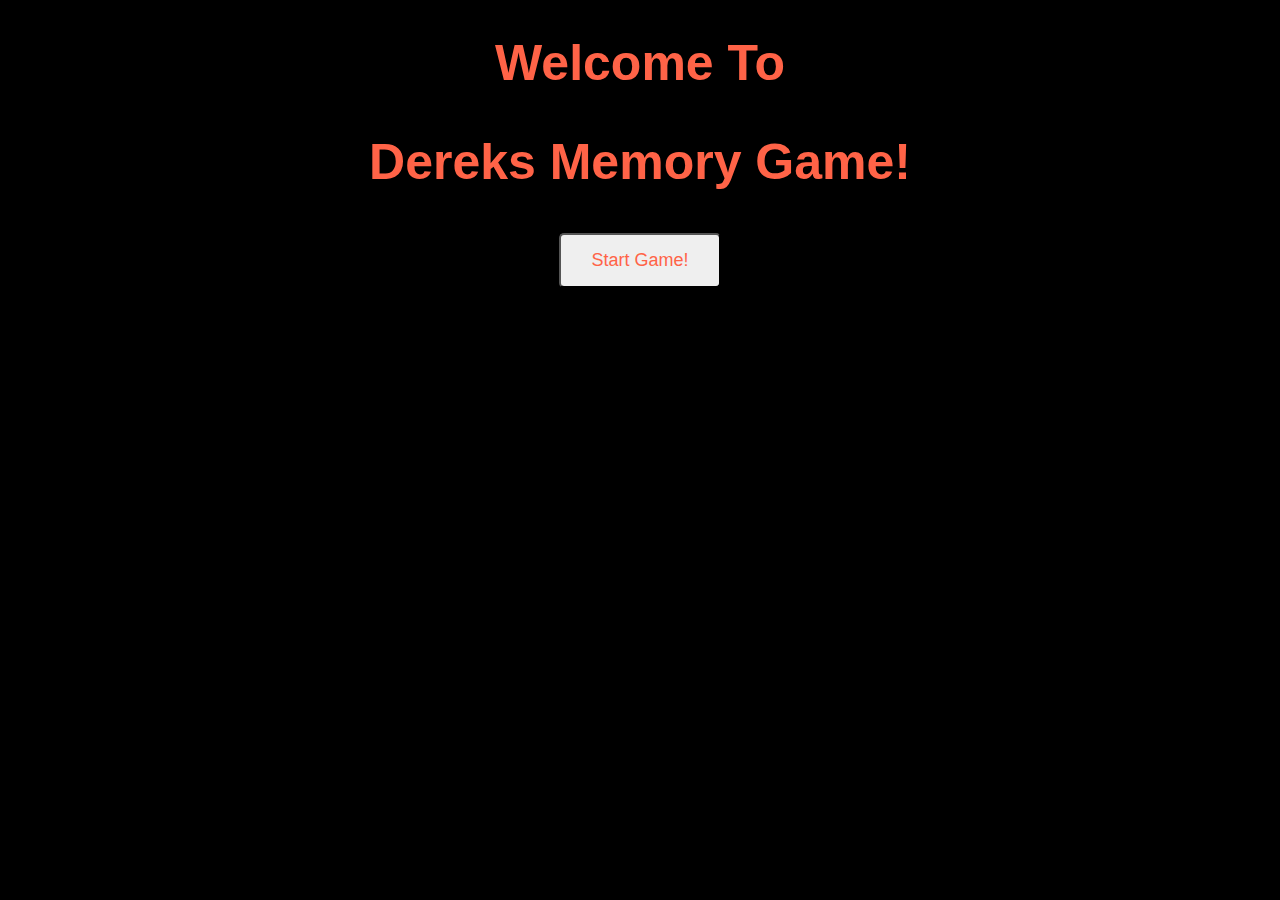
<file: memorygame/index.html>
<!DOCTYPE html>
<html lang="en">
<head>
    <meta charset="UTF-8">
    <meta name="viewport" content="width=device-width, initial-scale=1.0">
    <title>cover page</title>
    <link rel="stylesheet" href="cover-style.css">
</head>
<body>
  
    <div class="cover-container">
        <h1>Welcome To</h1>
        <h2>Dereks Memory Game!</h2>
        <button id="startBtn">Start Game!</button>

    </div>
    <script src="cover-script.js"></script>
</body>
</html>
</file>
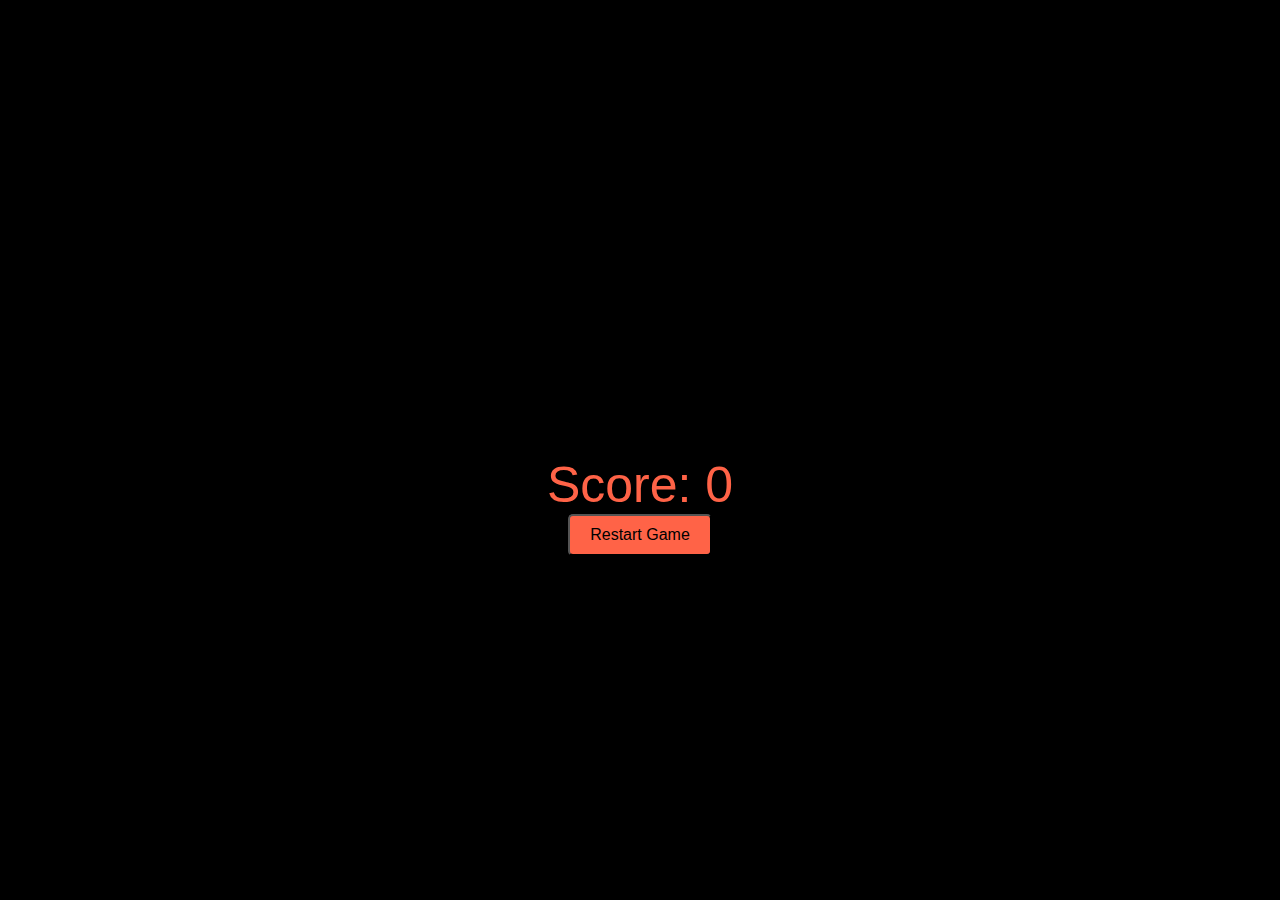
<file: memorygame/game.html>
<!DOCTYPE html>
<html lang="en">
  <head>
    <meta charset="UTF-8">
    <title>Memory Game!</title>
    <link rel="stylesheet" href="style.css">
  </head>
  <body>
   
    <div id="game"></div>
    <div id="score">Score : 0</div>
    <button id="startBtn">Start New Game</button>
    <button id="restartBtn" disabled>Restart Game</button>


    <script src="script.js"></script>
  </body>
</html>
</file>
<file: memorygame/cover-style.css>
body {
   
    background-color: black;

}
.cover-container{
    text-align: center;

}

#startBtn{
    padding: 15px 30px;
    font-size: 18px;
    cursor: pointer;
    color: tomato;
    border-radius: 5px;


}
h1{
    font-family: 'Trebuchet MS', 'Lucida Sans Unicode', 'Lucida Grande', 'Lucida Sans', Arial, sans-serif;
    font-size: 50px;
    color: tomato
}
h2{
    font-size: 50px;
    font-family: 'Trebuchet MS', 'Lucida Sans Unicode', 'Lucida Grande', 'Lucida Sans', Arial, sans-serif;
    color: tomato;
}
button:active{
    transform: scale(.9);
}
</file>
<file: memorygame/style.css>
#game div {
    border: 5px white;
    width: 15%;
    height: 200px;
    margin: 10px;
    display: inline-table;
    
    
    
    
  }
  .card.hidden{
    visibility: hidden;
    pointer-events: none;
  }
  
  
  
    
  
  .card{
    width: 50px;
    height: 50px;
    background-image: url(https://plus.unsplash.com/premium_photo-1701185652357-e9632c2b5969?w=500&auto=format&fit=crop&q=60&ixlib=rb-4.0.3&ixid=M3wxMjA3fDB8MHxlZGl0b3JpYWwtZmVlZHw0MDJ8fHxlbnwwfHx8fHw%3D);
    background-size: cover;
    background-repeat: no-repeat;
    background-position: center;
    border-radius: 5px;
    transition: background-color 0.3 ease-in-out;
    cursor: pointer;
    
    
  }
  #score {
    text-align: center;
    font-size: 50px;
    font-family: 'Trebuchet MS', 'Lucida Sans Unicode', 'Lucida Grande', 'Lucida Sans', Arial, sans-serif;
    color: tomato;
  }
  #restartBtn{
    display: block;
    padding: 10px 20px;
    font-size: 16px;
    background-color: tomato;
    border-radius: 5px;
    margin-top: 50px;
    margin: 0 auto;
    cursor: pointer;
    
  
  }
  
  #startBtn{
   display: block;
  display: none;
  padding: 10px 20px;
  font-size: 16px;
  border-radius: 5px;
  background-color: tomato;
  margin: 0 auto;
  margin-bottom: 30px;
  margin-top: 30px;
  cursor: pointer;
  
  
  
  }
  body{
    background-color: black;
    
  
  }
  button:active{
    transform: scale(.9);
  }
</file>
